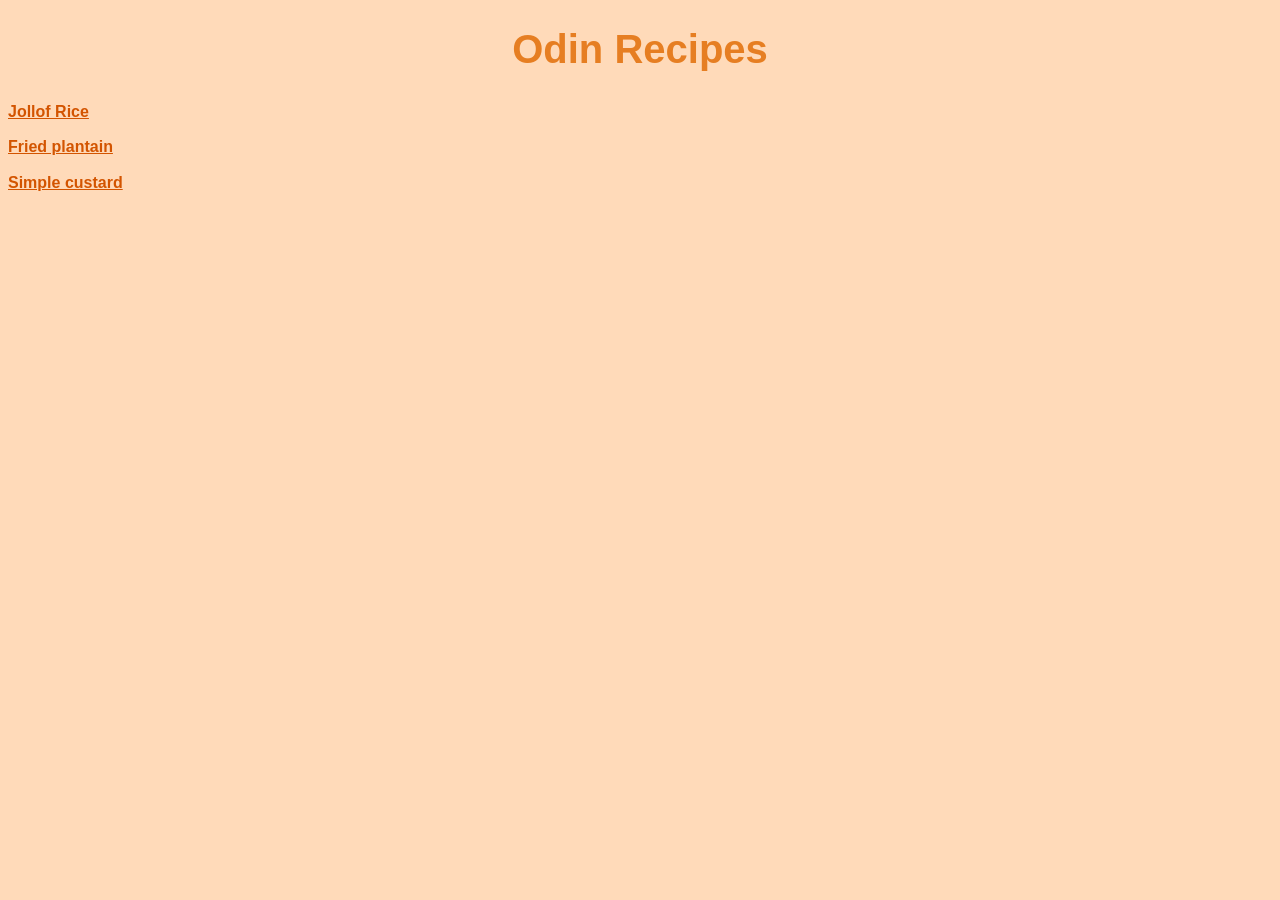
<file: index.html>
<!doctype html>
<html lang="en">
  <head>
    <meta charset="UTF-8" />
    <meta name="viewport" content="width=device-width, initial-scale=1.0" />
    <title>Recipes</title>
    <link rel="stylesheet" href="style.css" />
  </head>
  <body>
    <h1>Odin Recipes</h1>
    <ul>
      <li><a href="recipes/Jollof Rice.html">Jollof Rice</a></li>
      <li><a href="recipes/Fried plantain.html">Fried plantain</a></li>
      <li><a href="recipes/simple custard.html">Simple custard</a></li>
    </ul>
  </body>
</html>
</file>
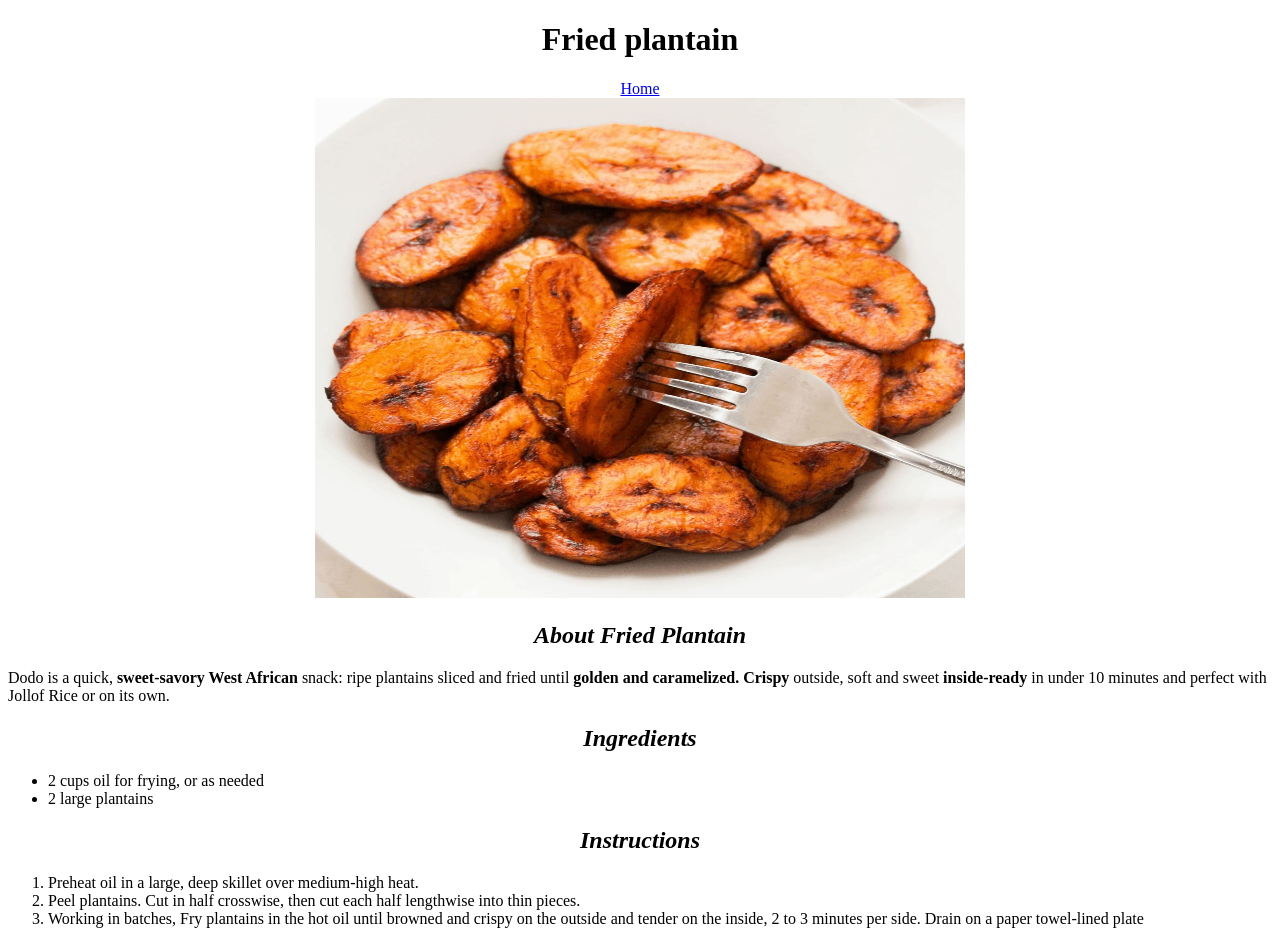
<file: recipes/Fried plantain.html>
<!doctype html>
<html lang="en">
  <head>
    <meta charset="UTF-8" />
    <meta name="viewport" content="width=device-width, initial-scale=1.0" />
    <title>Document</title>
  </head>
  <body>
    <center>
      <h1>Fried plantain</h1>
      <a href="../index.html">Home</a> <br />
      <img
        src="../images/Fried plantain.jpg"
        alt="Fried plantain"
        height="500"
        width="650"
      />
      <h2><em>About Fried Plantain</em></h2>
    </center>
    <p>
      Dodo is a quick, <strong>sweet-savory West African</strong> snack: ripe
      plantains sliced and fried until
      <strong>golden and caramelized. Crispy</strong> outside, soft and sweet
      <strong>inside-ready</strong> in under 10 minutes and perfect with Jollof
      Rice or on its own.
    </p>
    <center>
      <h2><em>Ingredients</em></h2>
    </center>
    <ul>
      <li>2 cups oil for frying, or as needed</li>
      <li>2 large plantains</li>
    </ul>
    <center>
      <h2><em>Instructions</em></h2>
    </center>
    <ol>
      <li>Preheat oil in a large, deep skillet over medium-high heat.</li>
      <li>
        Peel plantains. Cut in half crosswise, then cut each half lengthwise
        into thin pieces.
      </li>
      <li>
        Working in batches, Fry plantains in the hot oil until browned and
        crispy on the outside and tender on the inside, 2 to 3 minutes per side.
        Drain on a paper towel-lined plate
      </li>
    </ol>
  </body>
</html>
</file>
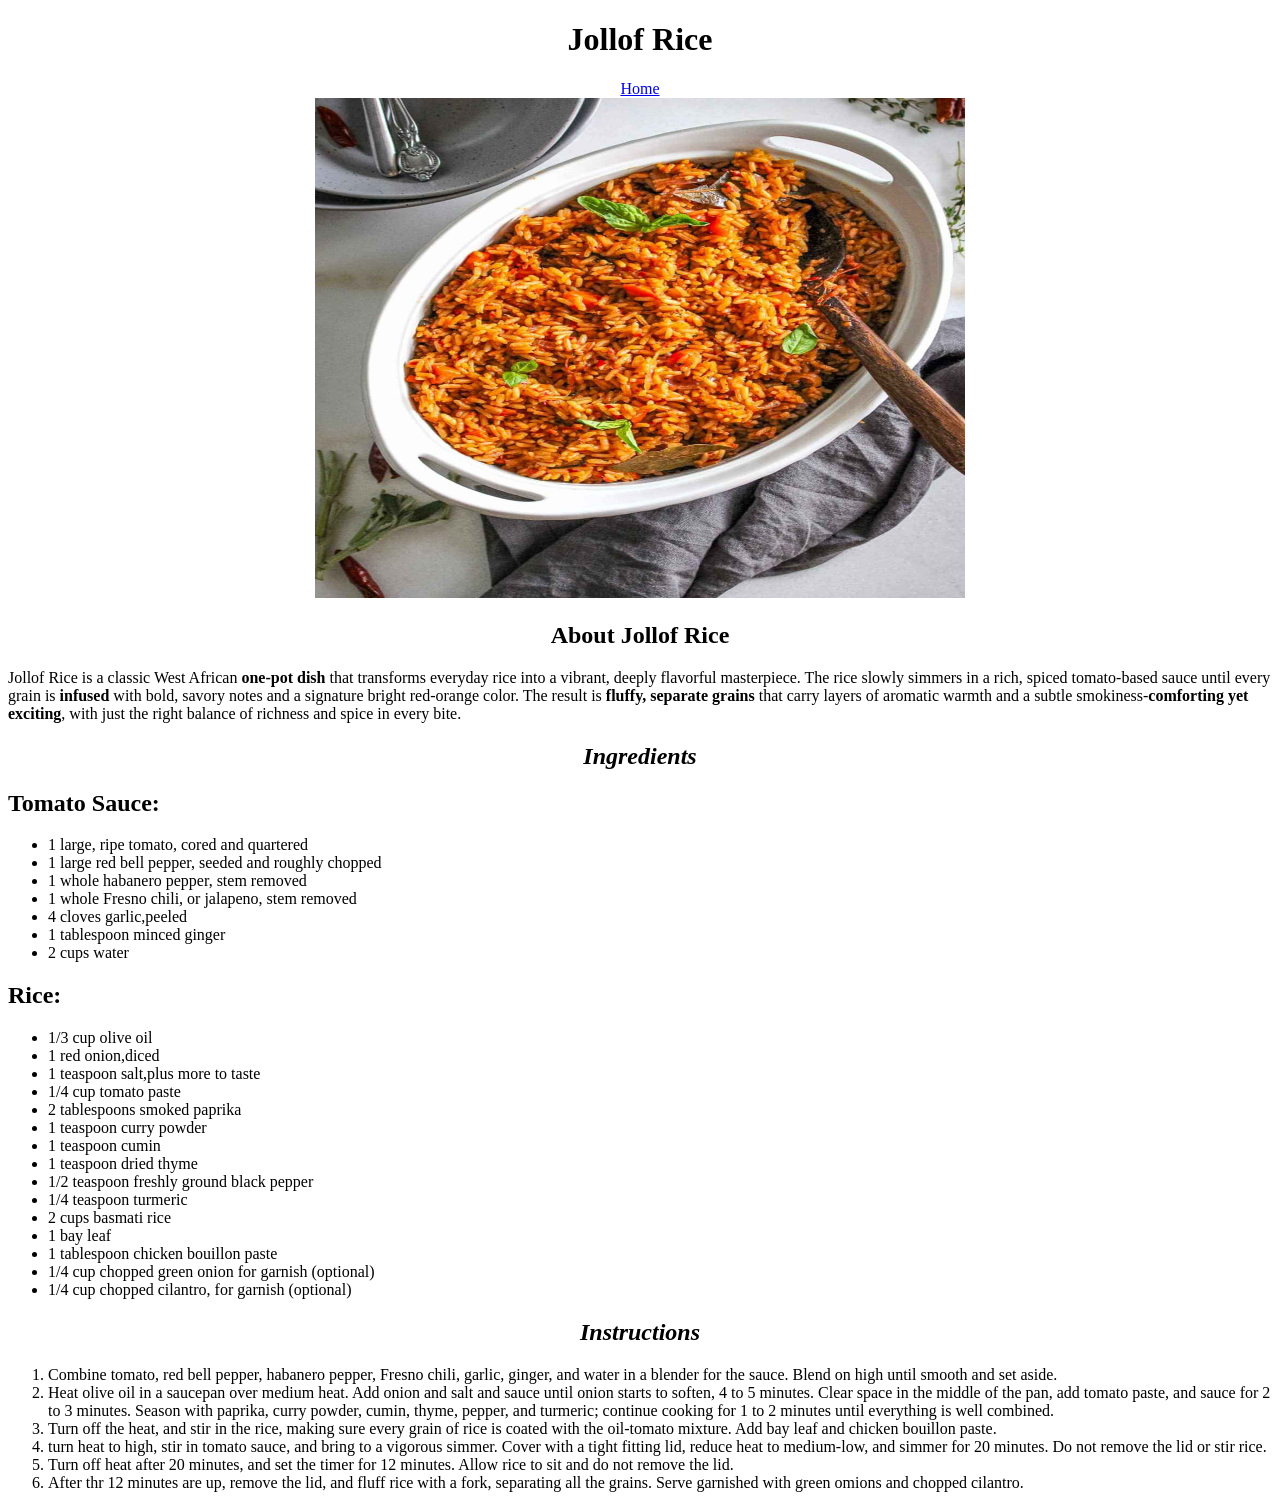
<file: recipes/Jollof Rice.html>
<!DOCTYPE html>
<html lang="en">
<head>
    <meta charset="UTF-8">
    <meta name="viewport" content="width=device-width, initial-scale=1.0">
    <title>Document</title>
</head>
<body>
   <center>
     <h1>Jollof Rice</h1>
     <a href="../index.html">Home</a> <br>
     <img src="../images/jollof rice.jpg" alt="Jollof Rice" height="500" width="650">
     <h2>About Jollof Rice</h2>
   </center>
     <p>Jollof Rice is a classic West African <strong>one-pot dish</strong> that transforms everyday rice into a vibrant, deeply flavorful masterpiece. The rice slowly simmers in a rich, spiced tomato-based sauce until every grain is <strong>infused</strong> with bold, savory notes and a signature bright red-orange color. The result is <strong>fluffy, separate grains</strong> that carry layers of aromatic warmth and a subtle smokiness-<strong>comforting yet exciting</strong>, with just the right balance of richness and spice in every bite. </p>
   <center><h2><em>Ingredients</em></h2></center>
    <h2><b>Tomato Sauce:</b></h2>
    <!-- Tomato ingredients -->
     <ul>
       <li>1 large, ripe tomato, cored and quartered</li>
       <li>1 large red bell pepper, seeded and roughly chopped</li>
       <li>1 whole habanero pepper, stem removed</li>
       <li>1 whole Fresno chili, or jalapeno, stem removed</li>
       <li>4 cloves garlic,peeled</li>
       <li>1 tablespoon minced ginger</li>
       <li>2 cups water</li>
     </ul>
    <h2><b>Rice:</b></h2>
    <!-- Rice ingredients -->
     <ul>
       <li>1/3 cup olive oil</li>
       <li>1 red onion,diced</li>
       <li>1 teaspoon salt,plus more to taste</li>
       <li>1/4 cup tomato paste</li>
       <li>2 tablespoons smoked paprika</li>
       <li>1 teaspoon curry powder</li>
       <li>1 teaspoon cumin</li>
       <li>1 teaspoon dried thyme</li>
       <li>1/2 teaspoon freshly ground black pepper</li>
       <li>1/4 teaspoon turmeric</li>
       <li>2 cups basmati rice</li>
       <li>1 bay leaf</li>
       <li>1 tablespoon chicken bouillon paste</li>
       <li>1/4 cup chopped green onion for garnish (optional)</li>
       <li>1/4 cup chopped cilantro, for garnish (optional)</li>
     </ul>
    <center><h2><em>Instructions</h2></em></center>
     <ol>
        <li>Combine tomato, red bell pepper, habanero pepper, Fresno chili, garlic, ginger, and water in a blender for the sauce. Blend on high until smooth and set aside.</li>
        <li>Heat olive oil in a saucepan over medium heat. Add onion and salt and sauce until onion starts to soften, 4 to 5 minutes. Clear space in the middle of the pan, add tomato paste, and sauce for 2 to 3 minutes. Season with paprika, curry powder, cumin, thyme, pepper, and turmeric; continue cooking for 1 to 2 minutes until everything is well combined.</li>
        <li>Turn off the heat, and stir in the rice, making sure every grain of rice is coated with the oil-tomato mixture. Add bay leaf and chicken bouillon paste.</li>
        <li>turn heat to high, stir in tomato sauce, and bring to a vigorous simmer. Cover with a tight fitting lid, reduce heat to medium-low, and simmer for 20 minutes. Do not remove the lid or stir rice.</li>
        <li>Turn off heat after 20 minutes, and set the timer for 12 minutes. Allow rice to sit and do not remove the lid.</li>
        <li>After thr 12 minutes are up, remove the lid, and fluff rice with a fork, separating all the grains. Serve garnished with green omions and chopped cilantro.</li>
     </ol>
</body>
</html>
</file>
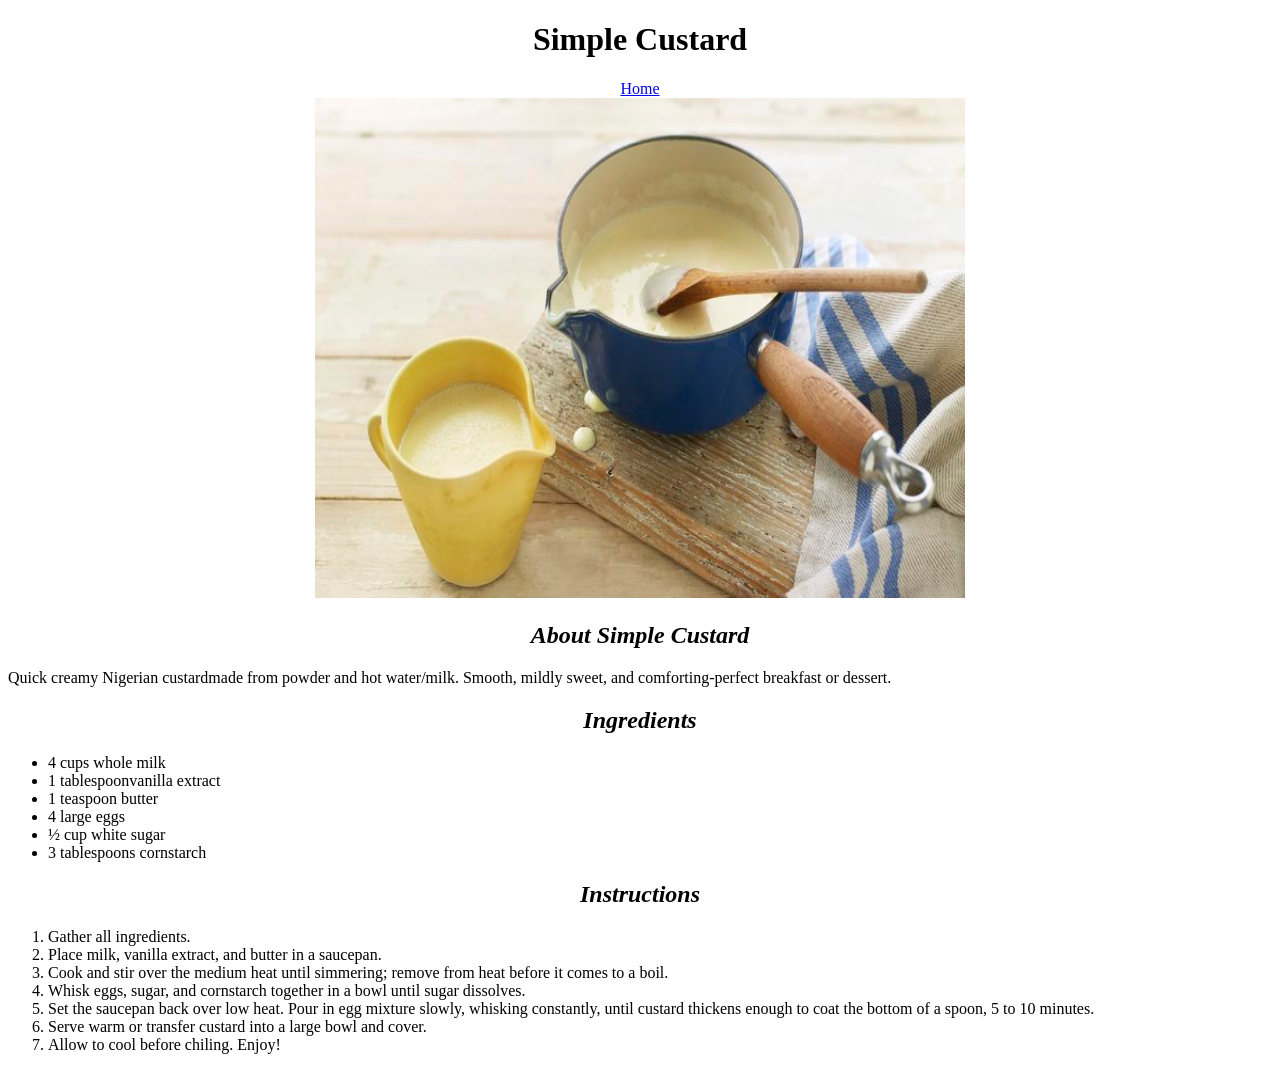
<file: recipes/simple custard.html>
<!doctype html>
<html lang="en">
  <head>
    <meta charset="UTF-8" />
    <meta name="viewport" content="width=device-width, initial-scale=1.0" />
    <title>Document</title>
  </head>
  <body>
    <center>
      <h1>Simple Custard</h1>
      <a href="../index.html">Home</a> <br />
      <img
        src="../images/new-custard.jpg"
        alt="Custard"
        height="500"
        width="650"
      />
      <h2><em>About Simple Custard</em></h2>
    </center>
    <p>
      Quick creamy Nigerian custardmade from powder and hot water/milk. Smooth,
      mildly sweet, and comforting-perfect breakfast or dessert.
    </p>
    <center>
      <h2><em>Ingredients</em></h2>
    </center>
    <ul>
      <li>4 cups whole milk</li>
      <li>1 tablespoonvanilla extract</li>
      <li>1 teaspoon butter</li>
      <li>4 large eggs</li>
      <li>&frac12; cup white sugar</li>
      <li>3 tablespoons cornstarch</li>
    </ul>
    <center>
      <h2><em>Instructions</em></h2>
    </center>
    <ol>
      <li>Gather all ingredients.</li>
      <li>Place milk, vanilla extract, and butter in a saucepan.</li>
      <li>
        Cook and stir over the medium heat until simmering; remove from heat
        before it comes to a boil.
      </li>
      <li>
        Whisk eggs, sugar, and cornstarch together in a bowl until sugar
        dissolves.
      </li>
      <li>
        Set the saucepan back over low heat. Pour in egg mixture slowly,
        whisking constantly, until custard thickens enough to coat the bottom of
        a spoon, 5 to 10 minutes.
      </li>
      <li>Serve warm or transfer custard into a large bowl and cover.</li>
      <li>Allow to cool before chiling. Enjoy!</li>
    </ol>
  </body>
</html>
</file>
<file: style.css>
body {
  background-color: peachpuff;
  font-family: Verdana, Arial, sans-serif;
  color: #333;
}

h1 {
  text-align: center;
  color: #e67e22;
  font-size: 40px;
}

a {
  color: #d35400;
  font-weight: bold;
}

a:hover {
  color: #a04000;
}

ul {
  list-style: none;
  padding: 0;
  line-height: 1.6;
}

li {
  margin: 10px 0;
  line-height: 1.6;
}

img {
  width: 300px;
  border-radius: 10px;
}

body {
  background-color: peachpuff;
  font-family: Verdana, Arial, sans-serif;
  color: #333;
}

h1 {
  text-align: center;
  color: #e67e22;
  font-size: 40px;
}

a {
  color: #d35400;
  font-weight: bold;
}

a:hover {
  color: #a04000;
}

ul {
  list-style: none;
  padding: 0;
  line-height: 1.6;
}

li {
  margin: 10px 0;
  line-height: 1.6;
}

img {
  width: 300px;
  border-radius: 10px;
}
</file>
